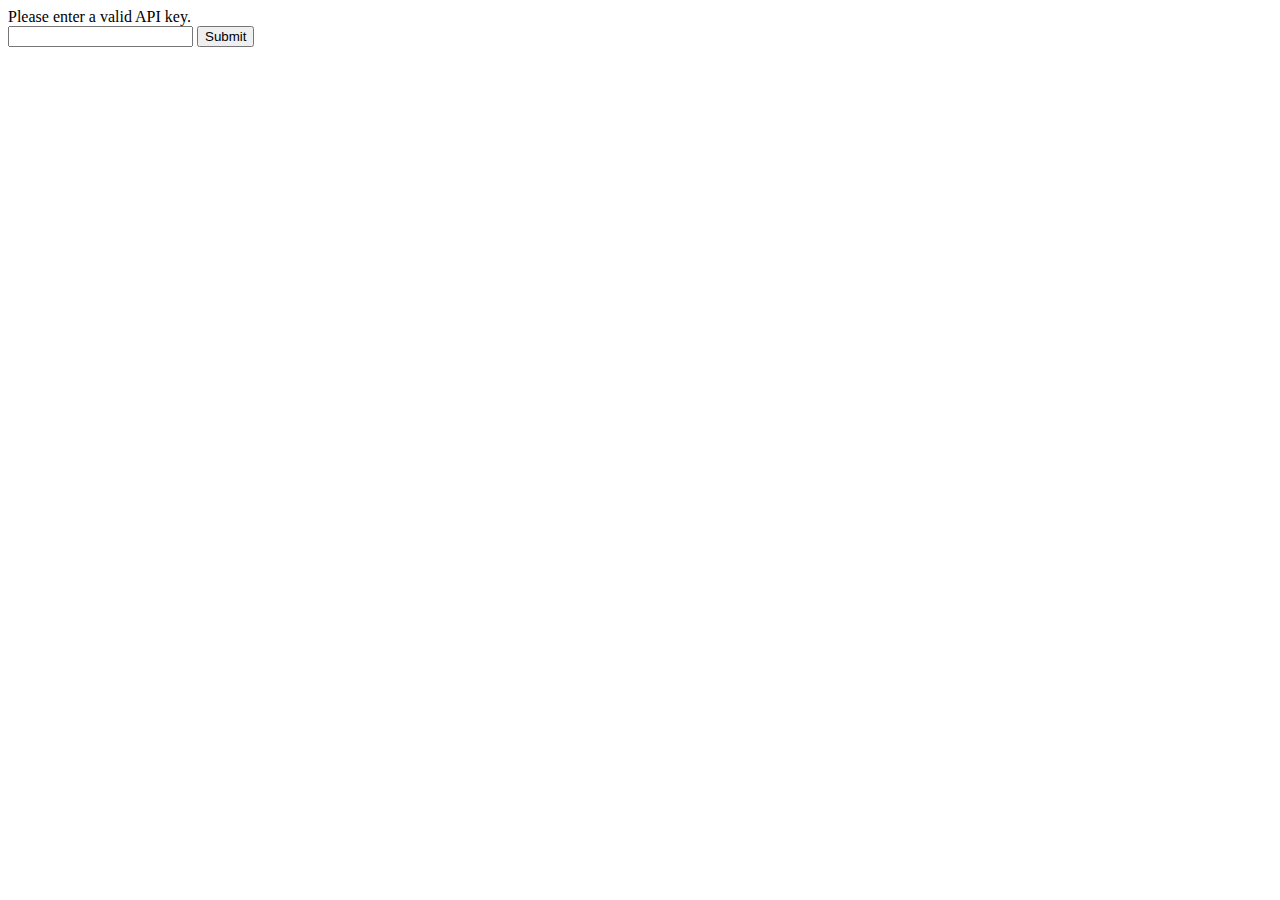
<file: index.html>
<html>
    <head>
        <meta charset="utf-8">
        <link rel="stylesheet" href="css/custom.css">
    </head>
    <body onload="fetchContacts()">
        <div id="table">Contacts Loading...</div>
        <button id="refresh" type="button">Refresh</button>
        <button id="addContact" type="button">Add Contact</button>
    
    <script src="config.js"></script>
    <script>
        document.getElementById("refresh").addEventListener('click',fetchContacts);
        document.getElementById("addContact").addEventListener('click',addContact);
        
        function fetchContacts(){
            fetch(rootPath + "controller/get-contacts/")
            .then(function(response){
                return response.json();
            })
            .then(function(data){
                displayOutput(data);
                //console.log(data);
            })
        }
        
        function displayOutput(data){
            output="<table>";
            
            for(a in data){
                output +=`
                        <tr onclick="editContact(${data[a].id})">
                            <td><img src="${rootPath}controller/uploads/${data[a].avatar}" width="40"/></td>
                            <td><h5>${data[a].firstname}</h5></td>
                            <td><h5>${data[a].lastname}</h5></td>
                        </tr>
                `
            }
            output +="</table>";
            document.getElementById("table").innerHTML=output;
        }
        
        function addContact(){
            window.open("add-contact.html","_self");
        }
        
        function editContact(id){
            window.open("edit-contact.html?id="+ id, "_self");
        }
    </script>
    </body>
</html>
</file>
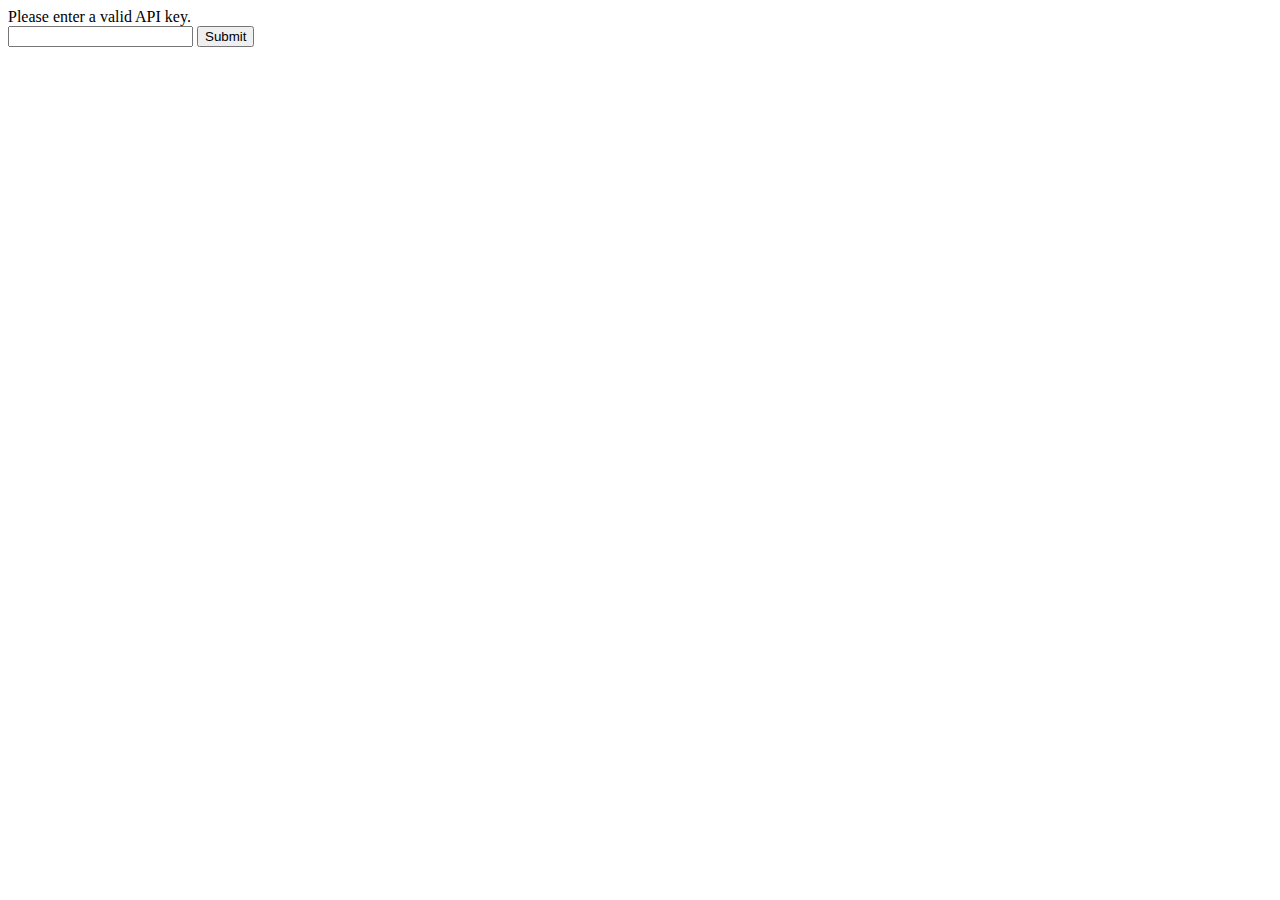
<file: add-contact.html>
<html>
    <head>
        <meta charset="utf-8">
        <link rel="stylesheet" href="css/custom.css">
        <title></title>
    </head>
    <body>
        <br/>
        <form id="editForm">
            <label for="firstname">First name:</label>
            <input type="text" name="firstname" id="firstname"><br/><br/>
            <label for="lastname">Last name:</label>
            <input type="text" name="lastname" id="lastname"><br/><br/>
            <label for="mobile">Mobile:</label>
            <input type="text" name="mobile" id="mobile"><br/><br/>
            <label for="email">Email:</label>
            <input type="text" name="email" id="email"><br/><br/>
            <label avatar>Select a file</label>
            <input type="file" name="avatar" id="avatar"><br/><br/>
            <button type="submit" id="submitForm">Submit</button><br/><br/>
        </form>
        
        <button id="homeLink"  type="button">Home</button>
    <script src="config.js"></script>
    <script>
        
        document.getElementById("submitForm").addEventListener('click', submitForm);
        document.getElementById("homeLink").addEventListener('click', homeLink);
        
        
        function submitForm(e){
            e.preventDefault();
            
            const form = new FormData(document.querySelector('#editForm'));
            form.append('apiKey', apiKey);
            
            fetch(rootPath+ 'controller/insert-contact/',{
                  method:'POST',
                  headers:{'Accept':'application/json,*.*'},
                  body: form
                  })
            .then(function(response){
                return response.text();
            })
            .then(function(data){
                if(data=="1"){
                    alert("Contact Added");
                    homeLink();
                }else{
                    alert(data);
                    homeLink();
                }
            })
        }
        
        function homeLink(){
            window.open("index.html","_self");
        }
    
        
        
        
        
        
    </script>
    </body>
</html>
</file>
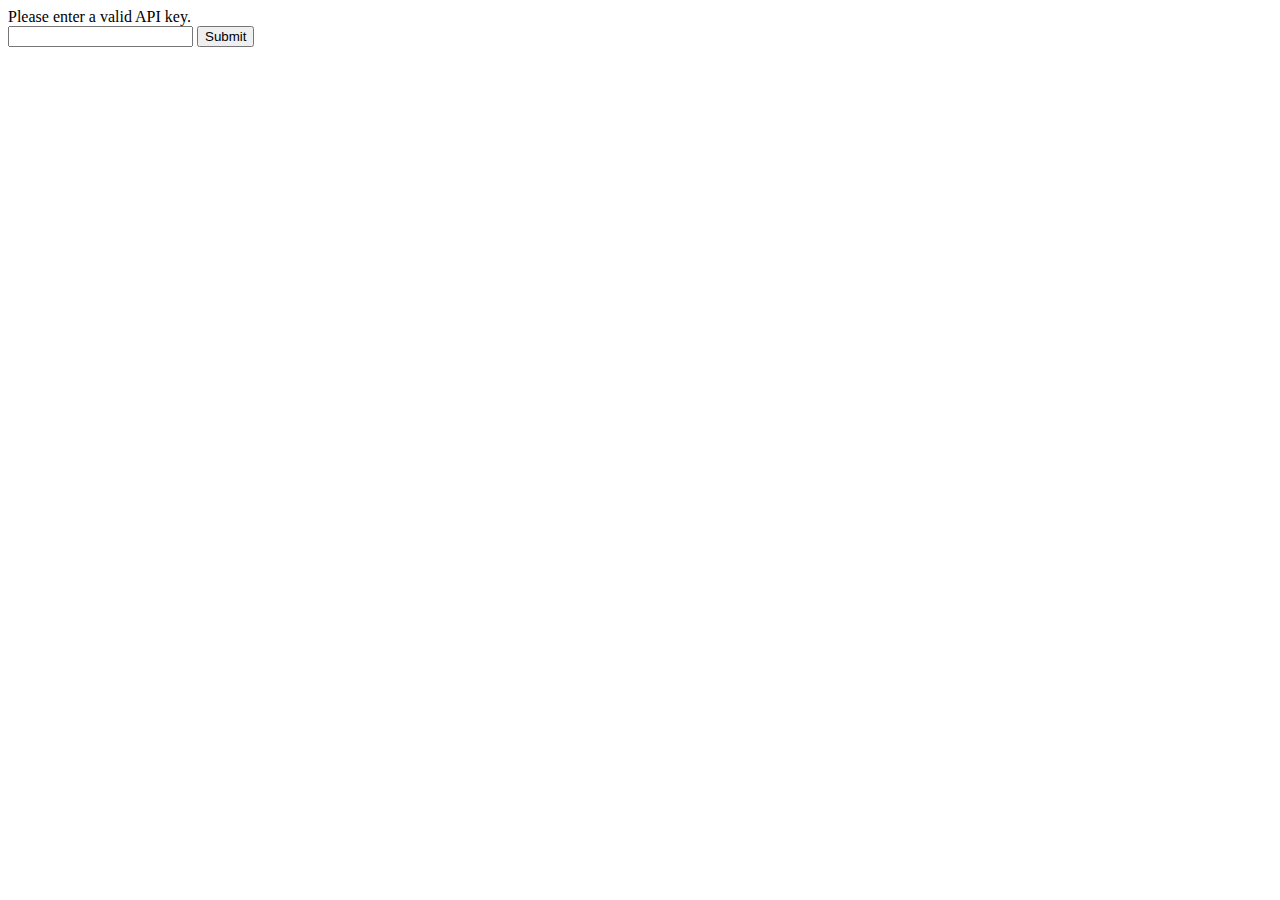
<file: edit-contact.html>
<html>
    <head>
        <meta charset="utf-8">
        <link rel="stylesheet" href="css/custom.css">
        <title></title>
    </head>
    <body onload="getContact()">
        <div id="avatarImage"></div>
        <form id="editForm">
        
        <label for="firstname">First name</label>
        <input type="text" name="firstname" id="firstname" readonly><br/><br/>
        <label for="lastname">Last name</label>
        <input type="text" name="lastname" id="lastname" readonly><br/><br/>
        <label for="mobile">Mobile</label>
        <input type="text" name="mobile" id="mobile" readonly><br/><br/>
        <label for="email">Email</label>
        <input type="text" name="email" id="email" readonly><br/><br/>
        <label for="avatar" id="avatarLabel" hidden>Change profile image</label><br/><br/>
        <input type="file" name="avatar" id="avatar" hidden><br/>
        <br/>
        <button type="submit" id="submitForm" hidden>Submit</button>
        </form>
        <br/>
        <button id="homeLink" type="button">Home</button>
        <button id="editContact" type="button">Edit</button>
        <button id="deleteContact" type="button">Delete</button>
        
        <script src="config.js"></script>
        <script>
            var id=getId();
            document.getElementById("homeLink").addEventListener('click', homeLink);
            document.getElementById("editContact").addEventListener('click',editContact);
            document.getElementById("submitForm").addEventListener('click',submitForm);
            document.getElementById("deleteContact").addEventListener('click',deleteContact);
            console.log("the id is: " + id);
            
            function getId(){
                var url= window.location.href;
                var pos= url.search("=");
                var id= url.slice(pos + 1);
                return id;
            }
            
            function getContact(){
                fetch(rootPath + 'controller/get-contacts/?id=' + id)
                .then(function(response){
                    return response.json();
                })
                .then(function(data){
                    displayOutput(data);
                    console.log(data);
                })
            }
            
            function homeLink(){
                window.open("index.html","_self");
            }
            
            function displayOutput(data){
                avatarImg=`
                    <img src="${rootPath}/controller/uploads/${data[0].avatar}" width="200"/>
`
                document.getElementById("avatarImage").innerHTML= avatarImg;
                document.getElementById("firstname").value= data[0].firstname;
                document.getElementById("lastname").value= data[0].lastname;
                document.getElementById("mobile").value= data[0].mobile;
                document.getElementById("email").value= data[0].email;
                
            }
            
            function editContact(){
                document.getElementById("firstname").readOnly=false;
                document.getElementById("lastname").readOnly=false;
                document.getElementById("mobile").readOnly=false;
                document.getElementById("email").readOnly=false;
                document.getElementById("avatar").hidden=false;
                document.getElementById("submitForm").hidden=false;
            }
            
            function submitForm(e){
                e.preventDefault();
                
                const form= new FormData(document.querySelector("#editForm"));
                form.append('apiKey',apiKey);
                form.append('id',id);
                
                    fetch(rootPath + 'controller/edit-contact/',{
                    method:'POST',
                    headers:{'Accept':'application/json,*.*'},
                    body: form
                })
                
                .then(function(response){
                return response.text();
                })
                .then(function(data){
                    if(data=="1"){
                        alert("Contact Edited");
                        homeLink();
                    }else{
                        alert(data);
                        homeLink();
                    }
                })
                
            }
            
            function deleteContact(){
                var confirmDelete = confirm("Delete contact. Are you sure?");
                
                if(confirmDelete == true){
                    fetch(rootPath + 'controller/delete-contact/?id' + id)
                    .then(function(response){
                        return response.text();
                    })
                    .then(function(data){
                        if(data == "1"){
                            homeLink();
                        } else{
                            alert(data);
                        }
                    })
                }
            }
        </script>
    </body>
</html>
</file>
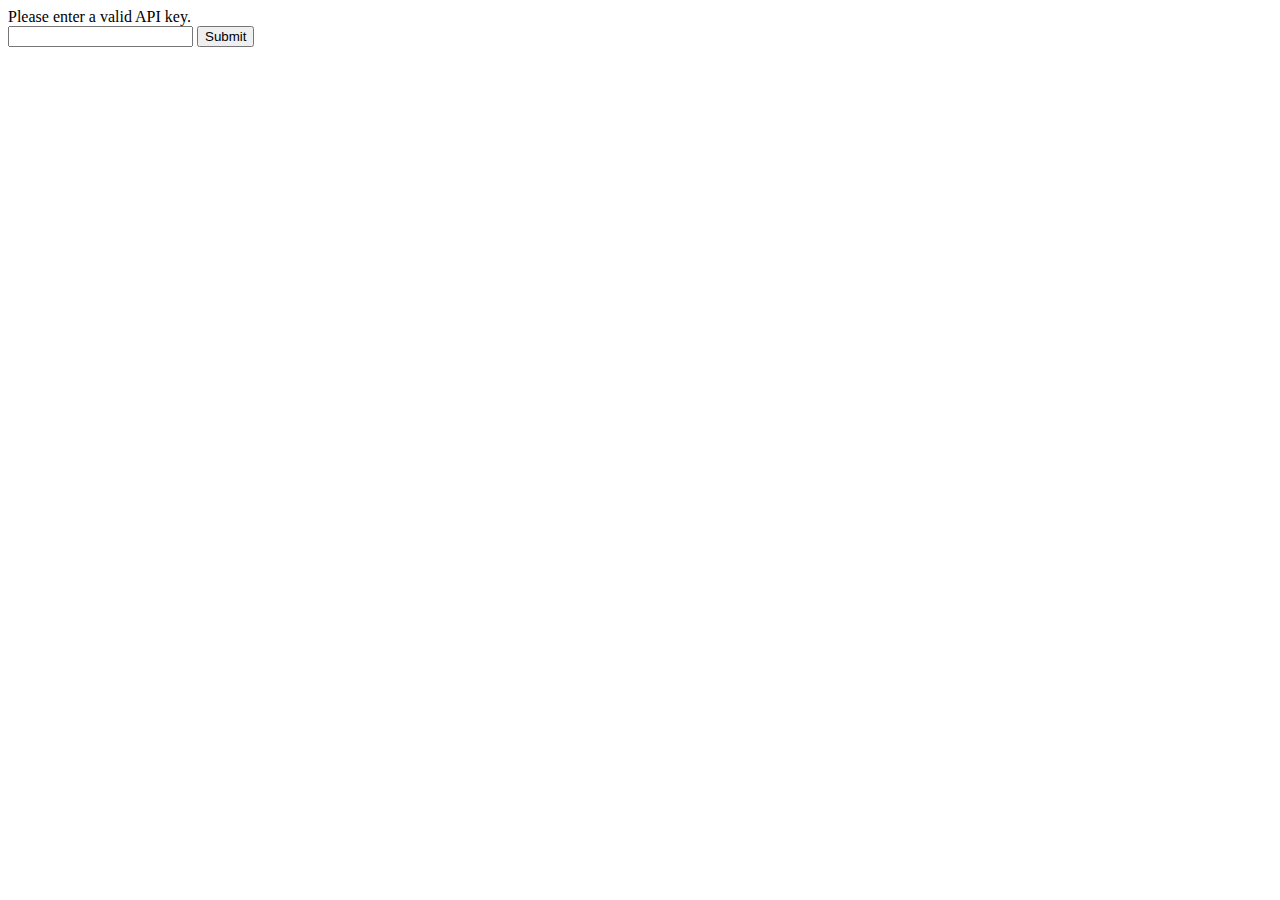
<file: enter-api-key.html>
<!DOCTYPE html>
<html>
    <head>
        <title>API Key</title>
        <meta charset="UTF-8">
        <meta name="viewport" content="width=device-width, initial-scale=1.0">
    </head>
    <body>
        <div>Please enter a valid API key.</div>
        <form>
            <input type="email" id="apiKey" name="apiKey"/>
            <button id="submitApiKey">Submit</button>
        </form>
        
        <script>
            let rootPath = "https://mysite.itvarsity.org/api/ContactBook/";
            document.getElementById("submitApiKey").addEventListener('click', setApiKey);
            
            function setApiKey(e){
                e.preventDefault();
                
                apiKey = document.getElementById("apiKey").value;
                fetch(rootPath + "controller/api-key/?apiKey=" + apiKey)
                .then(function (response){
                    return response.text();
                })
                .then(function (data){
                    
                    if (data == "1") {
                        localStorage.setItem("apiKey", apiKey);
                        window.open("index.html", "_self");
                    } else {
                        alert(data + "Invalid API key entered");
                    }
                })
            }
        </script
    </body>
</html>
</file>
<file: css/custom.css>
body{
    width: 100%;
    text-align: center;
    background-color: #DAE2B6;
}

#table{
    text-align: center;
    font-size: 25px;
    font-family: Helvetica  sans-serif;
    color: #285430;
}
#refresh{
    font-size: 20px;
}
#addContact{
    font-size: 20px;
}
#editContact{
    font-size: 20px;
}
#deleteContact{
    font-size: 20px;
}
#homeLink{
    font-size: 20px;
    text-align: left;
    padding-left: 10px;
    padding top: 0px;
}
#submitForm{
    font-size: 20px;
    text-align: left;
}
#avatar{
    font-size: 20px;
}
/*********************** Add Contact ***************************/
#editForm{
    width: auto;
    font-size: 25px;
    text-align: left;
    padding-top: 10px;
    padding-left: 10px;
    
}
#firstname{
    font-size: 25px;
    font-family: sans-serif;
    color: #285430;
}
#lastname{
    font-size: 25px;
    font-family: sans-serif;
    color: #285430;
}
#mobile{
    font-size: 25px;
    font-family: sans-serif;
    color: #285430;
}
#email{
    font-size: 25px;
    font-family: sans-serif;
    color: #285430;
}
</file>
